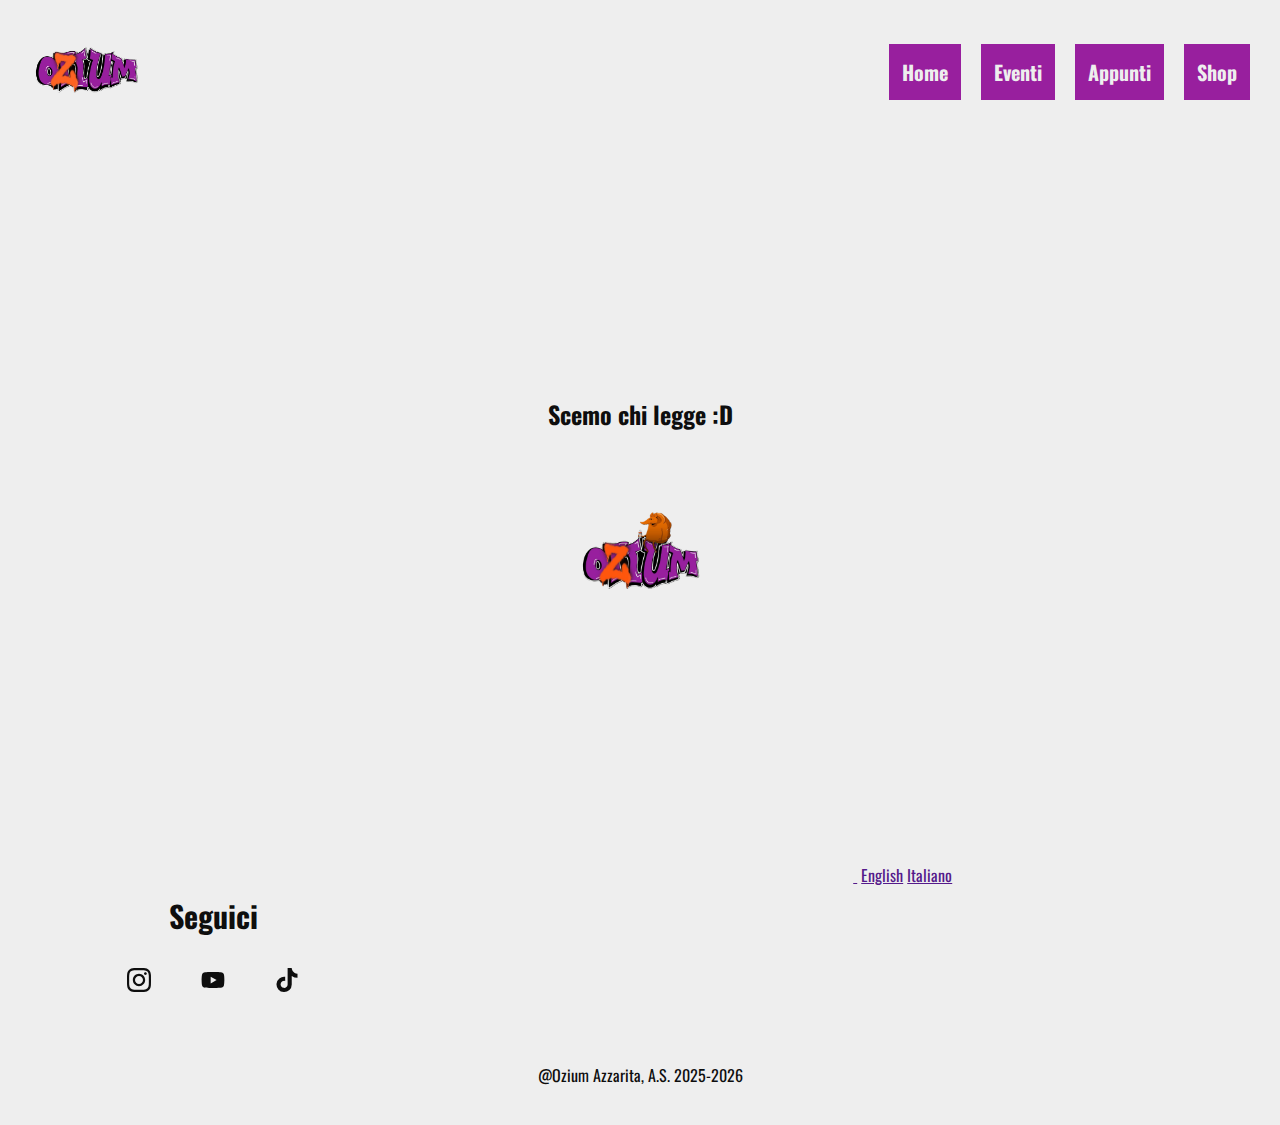
<file: index.html>
<!DOCTYPE html>
<html>
<head>
<title>Home - Ozium</title>
<meta name="viewport" content="width=device-width", initial-scale="1.0">
<link rel="icon" type="image/x-icon" href="images/logo.ico" />
<link rel="stylesheet" href="index.css">
<link rel="preconnect" href="https://fonts.googleapis.com">
<link rel="preconnect" href="https://fonts.gstatic.com" crossorigin>
<link href="https://fonts.googleapis.com/css2?family=Oswald:wght@200..700&display=swap" rel="stylesheet">
</head>
<body>
<div class="nav">
    <div class="nrow">
        <div class="nlogo">
            <a href="/index.html"><img class="Logo" src="images/logo.png" alt="Ozium"></a>
        </div>
        <div class="nfunc">
            <a class="nlink" href="/index.html">Home</a>
            <a class="nlink" href="/service.html">Eventi</a>
            <a class="nlink" href="https://drive.google.com/drive/folders/1N51Cu85kn7lhZiC_wfNXL9SPEm_YOTjt?usp=drive_link">Appunti</a>
            <a class="nlink" href="/shop.html">Shop</a>
        </div>
    </div>
</div>

<div class="construction">
    <h1 class="head">Scemo chi legge :D</h1>
    <img class="Logo" src="images/logo_a.png" alt="Ozium"></img>
</div>

<footer>
    <div class="frow">
        <div class="ffunc">
            <p class="followus">Seguici</p>
            <div class="fsocial">
                <a href="https://www.instagram.com/ozium.azza/" target="_blank"><svg class="fsociali" viewBox="0 0 24 24" width="24" height="24"><path d="M12 2.163c3.204 0 3.584.012 4.85.07 3.252.148 4.771 1.691 4.919 4.919.058 1.265.069 1.645.069 4.849 0 3.205-.012 3.584-.069 4.849-.149 3.225-1.664 4.771-4.919 4.919-1.266.058-1.644.07-4.85.07-3.204 0-3.584-.012-4.849-.07-3.26-.149-4.771-1.699-4.919-4.92-.058-1.265-.07-1.644-.07-4.849 0-3.204.013-3.583.07-4.849.149-3.227 1.664-4.771 4.919-4.919 1.266-.057 1.645-.069 4.849-.069zm0-2.163c-3.259 0-3.667.014-4.947.072-4.358.2-6.78 2.618-6.98 6.98-.059 1.281-.073 1.689-.073 4.948 0 3.259.014 3.668.072 4.948.2 4.358 2.618 6.78 6.98 6.98 1.281.058 1.689.072 4.948.072 3.259 0 3.668-.014 4.948-.072 4.354-.2 6.782-2.618 6.979-6.98.059-1.28.073-1.689.073-4.948 0-3.259-.014-3.667-.072-4.947-.196-4.354-2.617-6.78-6.979-6.98-1.281-.059-1.69-.073-4.949-.073zm0 5.838c-3.403 0-6.162 2.759-6.162 6.162s2.759 6.163 6.162 6.163 6.162-2.759 6.162-6.163c0-3.403-2.759-6.162-6.162-6.162zm0 10.162c-2.209 0-4-1.79-4-4 0-2.209 1.791-4 4-4s4 1.791 4 4c0 2.21-1.791 4-4 4zm6.406-11.845c-.796 0-1.441.645-1.441 1.44s.645 1.44 1.441 1.44c.795 0 1.439-.645 1.439-1.44s-.644-1.44-1.439-1.44z"/></svg></a>
                <a href="" target="_blank"><svg class="fsociali" viewBox="0 0 576 512" width="24" height="24" xmlns="http://www.w3.org/2000/svg"><path d="M549.7 124.1c-6.3-23.7-24.8-42.3-48.3-48.6C458.8 64 288 64 288 64S117.2 64 74.6 75.5c-23.5 6.3-42 24.9-48.3 48.6-11.4 42.9-11.4 132.3-11.4 132.3s0 89.4 11.4 132.3c6.3 23.7 24.8 41.5 48.3 47.8C117.2 448 288 448 288 448s170.8 0 213.4-11.5c23.5-6.3 42-24.2 48.3-47.8 11.4-42.9 11.4-132.3 11.4-132.3s0-89.4-11.4-132.3zm-317.5 213.5V175.2l142.7 81.2-142.7 81.2z"/></svg></a>
                <a href="https://www.tiktok.com/@ozium.azza" target="_blank"><svg class="fsociali" viewBox="0 0 448 512" width="24" height="24" xmlns="http://www.w3.org/2000/svg"><path d="M448 209.9a210.1 210.1 0 0 1 -122.8-39.3V349.4A162.6 162.6 0 1 1 185 188.3V278.2a74.6 74.6 0 1 0 52.2 71.2V0l88 0a121.2 121.2 0 0 0 1.9 22.2h0A122.2 122.2 0 0 0 381 102.4a121.4 121.4 0 0 0 67 20.1z"/></svg></a>
            </div>
        </div>
        <div class="ffunc"></div>
        <div class="ffunc">
            <a class="LANG" href="">&nbsp;</a>
            <a class="LANG" href="">English</a>
            <a class="LANG" href="">Italiano</a>
        </div>
    </div>
    <p class="copyright">@Ozium Azzarita, A.S. 2025-2026</p>
</footer>

</body>
</html>
</file>
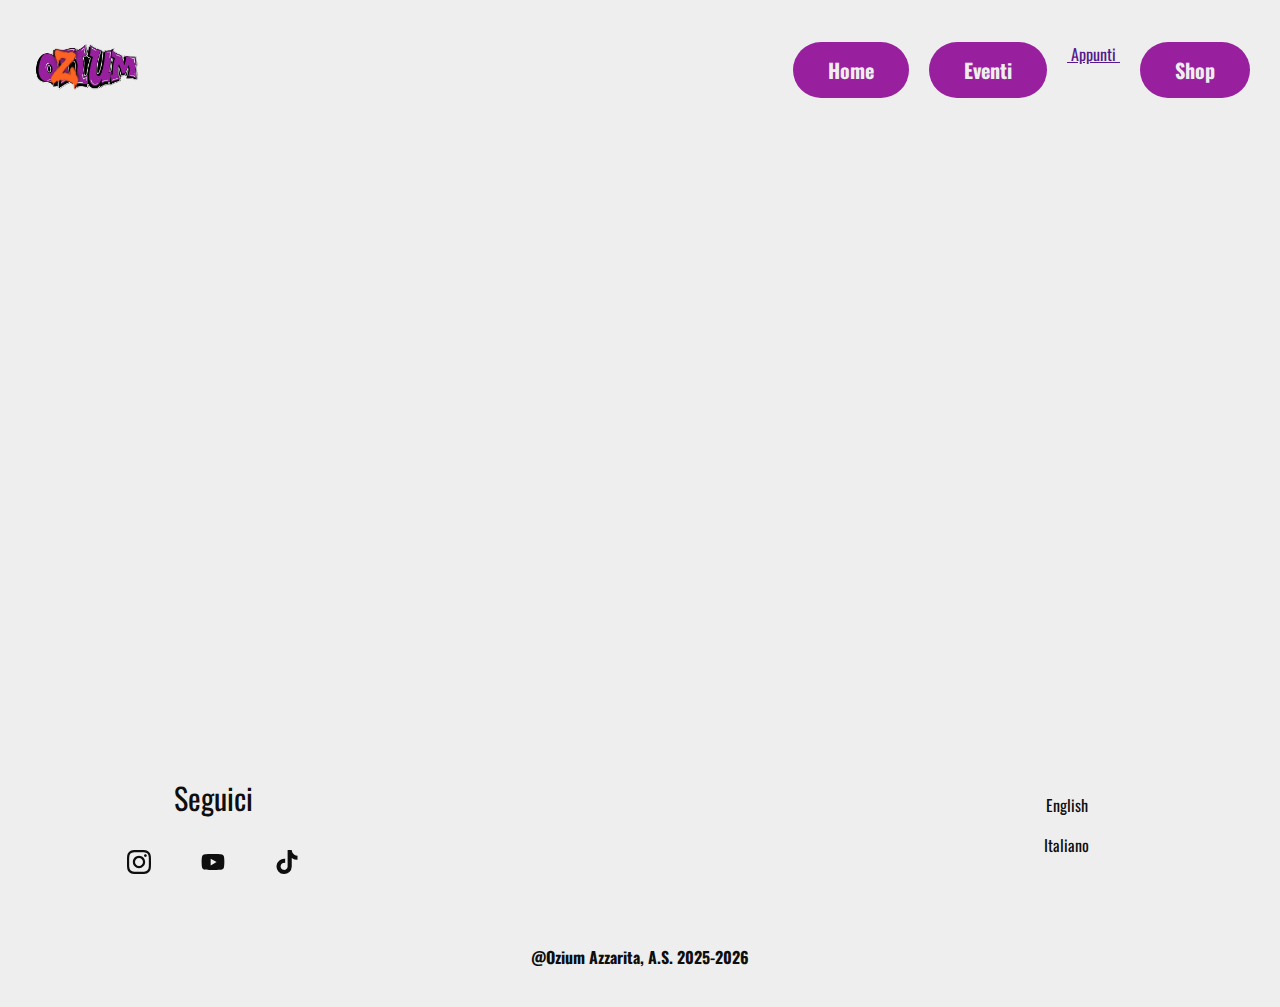
<file: drive.html>
<!DOCTYPE html>
<html>
<head>
<title>Appunti - Ozium</title>
<meta name="viewport" content="width=device-width", initial-scale="1.0">
<link rel="icon" type="image/x-icon" href="images/logo.ico">
<link rel="stylesheet" href="shop.css">
<link rel="stylesheet" href="navfootigga.css">
<link rel="preconnect" href="https://fonts.googleapis.com">
<link rel="preconnect" href="https://fonts.gstatic.com" crossorigin>
<link href="https://fonts.googleapis.com/css2?family=Oswald:wght@200..700&display=swap" rel="stylesheet">
</head>
<body>
<div class="nav">
    <div class="nrow">
        <div class="nlogo">
            <a href="/index.html"><img class="Logo" src="images/logo.png" alt="Ozium"></a>
        </div>
        <div class="nfunc">
            <a class="nlink" href="/index.html">&nbsp;Home&nbsp;</a>
            <a class="nlink" href="/service.html">&nbsp;Eventi&nbsp;</a>
            <a class="nlinkc" href="">&nbsp;Appunti&nbsp;</a>
            <a class="nlink" href="/shop.html">&nbsp;Shop&nbsp;</a>
        </div>
    </div>
</div>

<div class="drive">
<iframe src="https://drive.google.com/embeddedfolderview?id=1N51Cu85kn7lhZiC_wfNXL9SPEm_YOTjt#list" style="width:100%; height:600px; border:0;"></iframe>
</div>

<footer>
    <div class="frow">
        <div class="ffunc">
            <p class="followus">Seguici</p>
            <div class="fsocial">
                <a href="https://www.instagram.com/ozium.azza/" target="_blank"><svg class="fsociali" viewBox="0 0 24 24" width="24" height="24"><path d="M12 2.163c3.204 0 3.584.012 4.85.07 3.252.148 4.771 1.691 4.919 4.919.058 1.265.069 1.645.069 4.849 0 3.205-.012 3.584-.069 4.849-.149 3.225-1.664 4.771-4.919 4.919-1.266.058-1.644.07-4.85.07-3.204 0-3.584-.012-4.849-.07-3.26-.149-4.771-1.699-4.919-4.92-.058-1.265-.07-1.644-.07-4.849 0-3.204.013-3.583.07-4.849.149-3.227 1.664-4.771 4.919-4.919 1.266-.057 1.645-.069 4.849-.069zm0-2.163c-3.259 0-3.667.014-4.947.072-4.358.2-6.78 2.618-6.98 6.98-.059 1.281-.073 1.689-.073 4.948 0 3.259.014 3.668.072 4.948.2 4.358 2.618 6.78 6.98 6.98 1.281.058 1.689.072 4.948.072 3.259 0 3.668-.014 4.948-.072 4.354-.2 6.782-2.618 6.979-6.98.059-1.28.073-1.689.073-4.948 0-3.259-.014-3.667-.072-4.947-.196-4.354-2.617-6.78-6.979-6.98-1.281-.059-1.69-.073-4.949-.073zm0 5.838c-3.403 0-6.162 2.759-6.162 6.162s2.759 6.163 6.162 6.163 6.162-2.759 6.162-6.163c0-3.403-2.759-6.162-6.162-6.162zm0 10.162c-2.209 0-4-1.79-4-4 0-2.209 1.791-4 4-4s4 1.791 4 4c0 2.21-1.791 4-4 4zm6.406-11.845c-.796 0-1.441.645-1.441 1.44s.645 1.44 1.441 1.44c.795 0 1.439-.645 1.439-1.44s-.644-1.44-1.439-1.44z"/></svg></a>
                <a href="" target="_blank"><svg class="fsociali" viewBox="0 0 576 512" width="24" height="24" xmlns="http://www.w3.org/2000/svg"><path d="M549.7 124.1c-6.3-23.7-24.8-42.3-48.3-48.6C458.8 64 288 64 288 64S117.2 64 74.6 75.5c-23.5 6.3-42 24.9-48.3 48.6-11.4 42.9-11.4 132.3-11.4 132.3s0 89.4 11.4 132.3c6.3 23.7 24.8 41.5 48.3 47.8C117.2 448 288 448 288 448s170.8 0 213.4-11.5c23.5-6.3 42-24.2 48.3-47.8 11.4-42.9 11.4-132.3 11.4-132.3s0-89.4-11.4-132.3zm-317.5 213.5V175.2l142.7 81.2-142.7 81.2z"/></svg></a>
                <a href="https://www.tiktok.com/@ozium.azza" target="_blank"><svg class="fsociali" viewBox="0 0 448 512" width="24" height="24" xmlns="http://www.w3.org/2000/svg"><path d="M448 209.9a210.1 210.1 0 0 1 -122.8-39.3V349.4A162.6 162.6 0 1 1 185 188.3V278.2a74.6 74.6 0 1 0 52.2 71.2V0l88 0a121.2 121.2 0 0 0 1.9 22.2h0A122.2 122.2 0 0 0 381 102.4a121.4 121.4 0 0 0 67 20.1z"/></svg></a>
            </div>
        </div>
        <div class="ffunc"></div>
        <div class="ffunc">
            <a class="LANG" href="">&nbsp;</a>
            <a class="LANG" href="">English</a>
            <a class="LANG" href="">Italiano</a>
        </div>
    </div>
    <p class="copyright">@Ozium Azzarita, A.S. 2025-2026</p>
</footer>

</body>
</html>
</file>
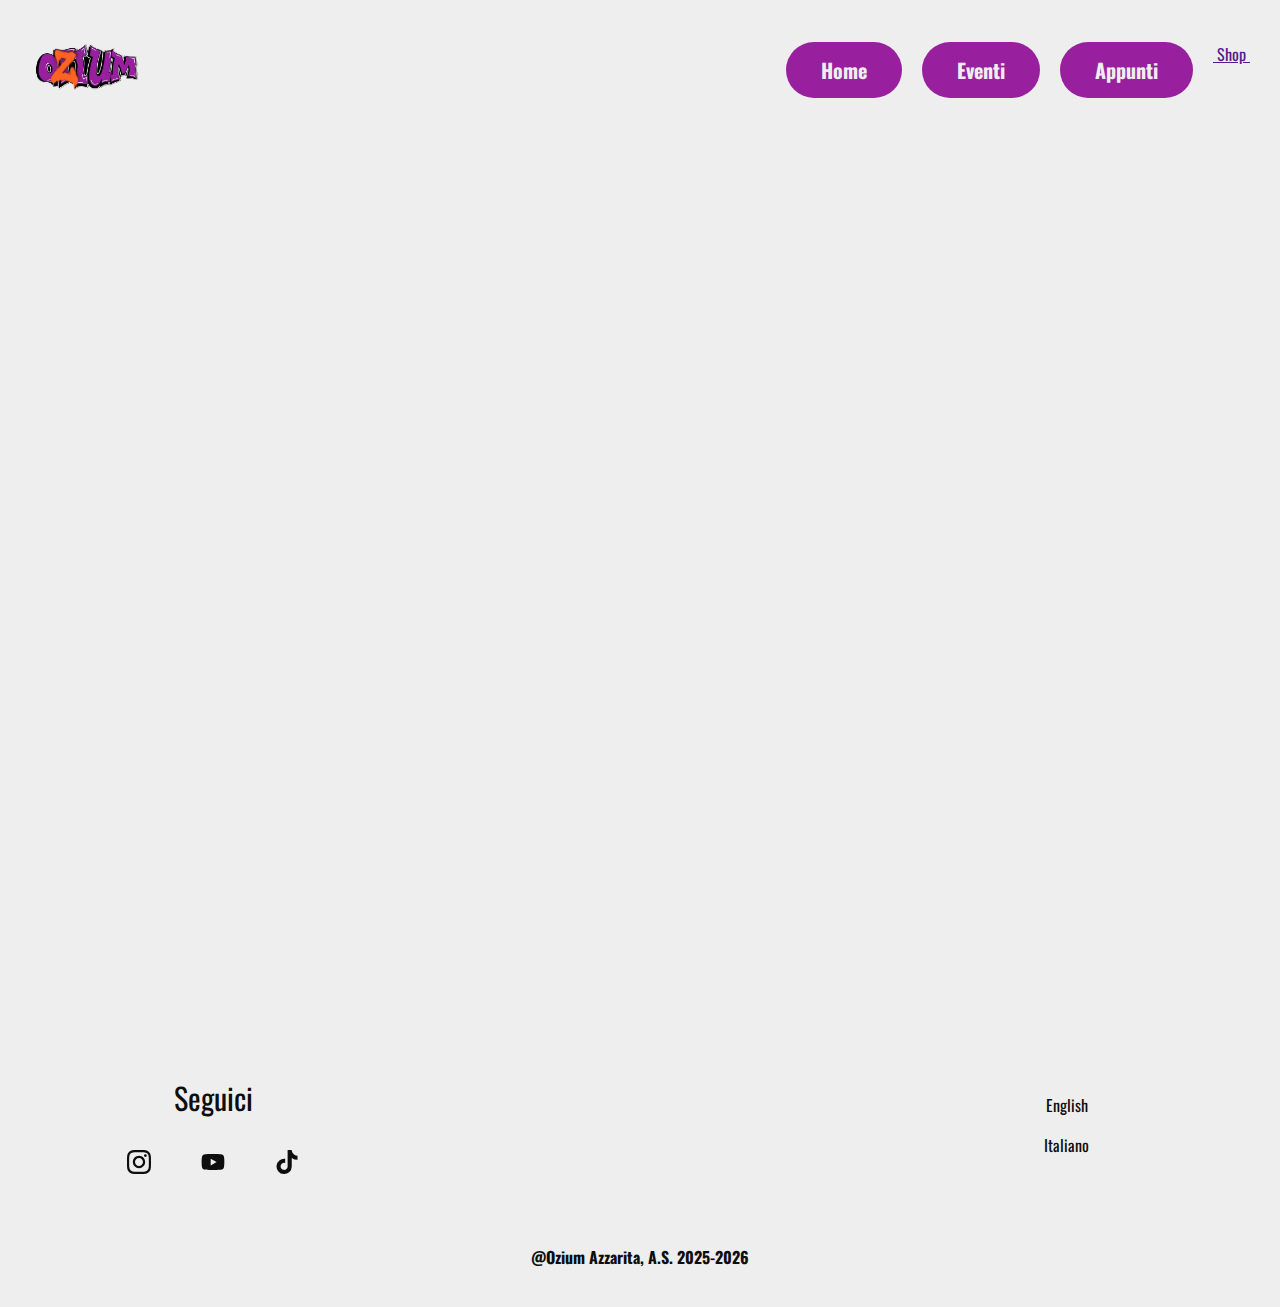
<file: shop.html>
<!DOCTYPE html>
<html>
<head>
<title>Shop - Ozium</title>
<meta name="viewport" content="width=device-width", initial-scale="1.0">
<link rel="icon" type="image/x-icon" href="images/logo.ico">
<link rel="stylesheet" href="shop.css">
<link rel="stylesheet" href="navfootigga.css">
<link rel="preconnect" href="https://fonts.googleapis.com">
<link rel="preconnect" href="https://fonts.gstatic.com" crossorigin>
<link href="https://fonts.googleapis.com/css2?family=Oswald:wght@200..700&display=swap" rel="stylesheet">
</head>
<body>
<div class="nav">
    <div class="nrow">
        <div class="nlogo">
            <a href="/index.html"><img class="Logo" src="images/logo.png" alt="Ozium"></a>
        </div>
        <div class="nfunc">
            <a class="nlink" href="/index.html">&nbsp;Home&nbsp;</a>
            <a class="nlink" href="/service.html">&nbsp;Eventi&nbsp;</a>
            <a class="nlink" href="/drive.html">&nbsp;Appunti&nbsp;</a>
            <a class="nlinkc" href="">&nbsp;Shop&nbsp;</a>
        </div>
    </div>
</div>

<iframe id="" allowtransparency="true" allowfullscreen="true" allow="geolocation; microphone; camera" src="https://oq4bit61.forms.app/form/68b84680c313ca195197e8a9" frameborder="0" style="width: 99vw; min-width:100%; height:100vh; border:none;"></iframe>

<footer>
    <div class="frow">
        <div class="ffunc">
            <p class="followus">Seguici</p>
            <div class="fsocial">
                <a href="https://www.instagram.com/ozium.azza/" target="_blank"><svg class="fsociali" viewBox="0 0 24 24" width="24" height="24"><path d="M12 2.163c3.204 0 3.584.012 4.85.07 3.252.148 4.771 1.691 4.919 4.919.058 1.265.069 1.645.069 4.849 0 3.205-.012 3.584-.069 4.849-.149 3.225-1.664 4.771-4.919 4.919-1.266.058-1.644.07-4.85.07-3.204 0-3.584-.012-4.849-.07-3.26-.149-4.771-1.699-4.919-4.92-.058-1.265-.07-1.644-.07-4.849 0-3.204.013-3.583.07-4.849.149-3.227 1.664-4.771 4.919-4.919 1.266-.057 1.645-.069 4.849-.069zm0-2.163c-3.259 0-3.667.014-4.947.072-4.358.2-6.78 2.618-6.98 6.98-.059 1.281-.073 1.689-.073 4.948 0 3.259.014 3.668.072 4.948.2 4.358 2.618 6.78 6.98 6.98 1.281.058 1.689.072 4.948.072 3.259 0 3.668-.014 4.948-.072 4.354-.2 6.782-2.618 6.979-6.98.059-1.28.073-1.689.073-4.948 0-3.259-.014-3.667-.072-4.947-.196-4.354-2.617-6.78-6.979-6.98-1.281-.059-1.69-.073-4.949-.073zm0 5.838c-3.403 0-6.162 2.759-6.162 6.162s2.759 6.163 6.162 6.163 6.162-2.759 6.162-6.163c0-3.403-2.759-6.162-6.162-6.162zm0 10.162c-2.209 0-4-1.79-4-4 0-2.209 1.791-4 4-4s4 1.791 4 4c0 2.21-1.791 4-4 4zm6.406-11.845c-.796 0-1.441.645-1.441 1.44s.645 1.44 1.441 1.44c.795 0 1.439-.645 1.439-1.44s-.644-1.44-1.439-1.44z"/></svg></a>
                <a href="" target="_blank"><svg class="fsociali" viewBox="0 0 576 512" width="24" height="24" xmlns="http://www.w3.org/2000/svg"><path d="M549.7 124.1c-6.3-23.7-24.8-42.3-48.3-48.6C458.8 64 288 64 288 64S117.2 64 74.6 75.5c-23.5 6.3-42 24.9-48.3 48.6-11.4 42.9-11.4 132.3-11.4 132.3s0 89.4 11.4 132.3c6.3 23.7 24.8 41.5 48.3 47.8C117.2 448 288 448 288 448s170.8 0 213.4-11.5c23.5-6.3 42-24.2 48.3-47.8 11.4-42.9 11.4-132.3 11.4-132.3s0-89.4-11.4-132.3zm-317.5 213.5V175.2l142.7 81.2-142.7 81.2z"/></svg></a>
                <a href="https://www.tiktok.com/@ozium.azza" target="_blank"><svg class="fsociali" viewBox="0 0 448 512" width="24" height="24" xmlns="http://www.w3.org/2000/svg"><path d="M448 209.9a210.1 210.1 0 0 1 -122.8-39.3V349.4A162.6 162.6 0 1 1 185 188.3V278.2a74.6 74.6 0 1 0 52.2 71.2V0l88 0a121.2 121.2 0 0 0 1.9 22.2h0A122.2 122.2 0 0 0 381 102.4a121.4 121.4 0 0 0 67 20.1z"/></svg></a>
            </div>
        </div>
        <div class="ffunc"></div>
        <div class="ffunc">
            <a class="LANG" href="">&nbsp;</a>
            <a class="LANG" href="">English</a>
            <a class="LANG" href="">Italiano</a>
        </div>
    </div>
    <p class="copyright">@Ozium Azzarita, A.S. 2025-2026</p>
</footer>

</body>
</html>
</file>
<file: index.css>
html{
    margin: 0;
    padding: 0;
}

body{
    background-color: #eeeeee;
    font-family: "Oswald", sans-serif;
    color: #0e0e0e;
    margin: 0;
    padding: 0;
}

/*Nav*/
.nav{
    background: transparent;
    position: relative;
}

.nrow {
    display: flex;
    justify-content: space-between;
    align-items: center;
    margin: 30px;
}

.nlogo{
    display: block;
    align-items: center;
}

.nlogo img {
    width: 112px;
    height: auto;
}

.nfunc{
    display: flex;
    gap: 20px;
}

.nlink {
    text-decoration: none;
    color: #eeeeee;
    font-family: "Oswald", sans-serif;
    font-weight: 700;
    font-size: 20px;
    background-color: #981f9e;
    padding: 13px;
}

.nlink:hover {
    transition-duration: 0.3s;
    color: #fe560d;
}

.construction{
    display: flex;
    justify-content: center;
    align-items: center;
    text-align: center;
    min-height: 80vh;
    font-family: "Oswald", sans-serif;
    font-size: 12px;
    font-weight: 700;
    color: #0e0e0e;
    display: flex;
    flex-direction: column;
}

.construction img {
    width: 10%;
    padding-top: 50px;
}

/*Footer*/
.frow:after {
  content: "";
  display: table;
  clear: both;
}

.ffunc{
    float: left;
    width: 33.33%;
    margin-bottom: 50px;
}

.FAQ{
    font-family: "Oswald", sans-serif;
    color: #0e0e0e;
    text-decoration: none;
    justify-content: center;
    align-items: center;
    text-align: center;
    display: flex;
    flex-direction: column;
    height: 40px;
}

.LN{
    font-family: "Oswald", sans-serif;
    color: #0e0e0e;
    text-decoration: none;
    justify-content: center;
    align-items: center;
    text-align: center;
    display: flex;
    flex-direction: column;
    height: 40px;
}

.CU{
    font-family: "Oswald", sans-serif;
    color: #0e0e0e;
    text-decoration: none;
    justify-content: center;
    align-items: center;
    text-align: center;
    display: flex;
    flex-direction: column;
    height: 40px;
}

.fsocial{
    display: flex;
    justify-content: center;
    align-items: center;
    gap: 50px;
    height: 100%;
}

.fsociali {
    fill: #0e0e0e;
    transition: fill 0.3s ease;
}

.fsociali:hover {
    fill: #e48f11;
}

.followus {
    font-family: "Oswald", sans-serif;
    font-weight: 700;
    font-size: 30px;
    color: #0e0e0e;
    text-align: center;
}

.IT{
    font-family: "Oswald", sans-serif;
    color: #0e0e0e;
    text-decoration: none;
    justify-content: center;
    align-items: center;
    text-align: center;
    display: flex;
    flex-direction: column;
    height: 40px;
}

.EN{
    font-family: "Oswald", sans-serif;
    color: #0e0e0e;
    text-decoration: none;
    justify-content: center;
    align-items: center;
    text-align: center;
    display: flex;
    flex-direction: column;
    height: 40px;
}


.copyright{
    font-family: "Oswald", sans-serif;
    color: #0e0e0e;
    text-align: center;
    margin-bottom: 38px;
}

@media (max-width: 768px) {
    .nrow {
    margin: 10px;
    }

    .nlogo img {
    width: 82px;
    height: auto;
    margin-bottom: 27px;
    }

    .nfunc{
    display: flex;
    gap: 15px;
    }

    .nlink {
    font-size: 15px;
    padding: 10px;
    }

    .ffunc {
        float: none;
        width: 100%;
        text-align: center;
    }

    .Logo {
        width: 25%;
        padding-top: 30px;
    }
}
</file>
<file: shop.css>
html{
    margin: 0;
    padding: 0;
}

body{
    background-color: #eeeeee;
    font-family: "Oswald", sans-serif;
    color: #0e0e0e;
    margin: 0;
    padding: 0;
}

@media (max-width: 768px) {
}
</file>
<file: navfootigga.css>
/*Navigga*/
.nav{
    background: transparent;
    position: relative;
}

.nrow {
    display: flex;
    justify-content: space-between;
    align-items: center;
    margin: 30px;
}

.nlogo{
    display: block;
    align-items: center;
    margin-top: -3px;
}

.nlogo img {
    width: 112px;
    height: auto;
}

.nfunc{
    display: flex;
    gap: 20px;
}

.nlink {
    text-decoration: none;
    color: #eeeeee;
    font-family: "Oswald", sans-serif;
    font-weight: 700;
    font-size: 20px;
    background-color: #981f9e;
    padding-left: 30px;
    padding-right: 30px;
    padding-top: 13px;
    padding-bottom: 13px;
    border-radius: 50px;
}

.nlink:hover {
    transition-duration: 0.3s;
    color: #fe560d;
}

/*Footigga*/
.frow:after {
  content: "";
  display: table;
  clear: both;
}

.ffunc{
    float: left;
    width: 33.33%;
    margin-bottom: 50px;
}

.fsocial{
    display: flex;
    justify-content: center;
    align-items: center;
    gap: 50px;
    height: 100%;
}

.fsociali {
    fill: #0e0e0e;
    transition: fill 0.3s ease;
}

.fsociali:hover {
    fill: #e48f11;
}

.followus {
    font-family: "Oswald", sans-serif;
    font-size: 30px;
    color: #0e0e0e;
    text-align: center;
}

.LANG{
    font-family: "Oswald", sans-serif;
    color: #0e0e0e;
    text-decoration: none;
    justify-content: center;
    align-items: center;
    text-align: center;
    display: flex;
    flex-direction: column;
    height: 40px;
}   

.copyright{
    font-family: "Oswald", sans-serif;
    color: #0e0e0e;
    text-align: center;
    font-weight: 700;
    margin-bottom: 38px;
}

@media (max-width: 768px) {
    .nrow {
    margin: 10px;
    }

    .nlink {
    border-radius: 50px;
    margin: 0 -3px;
    }

    .nlogo img {
    width: 82px;
    height: auto;
    margin-top: 6px;
    }

    .nfunc{
    display: flex;
    gap: 15px;
    }

    .nlink {
    font-size: 15px;
    padding: 10px;
    }

    .ffunc {
        float: none;
        width: 100%;
        text-align: center;
    }
}
</file>
